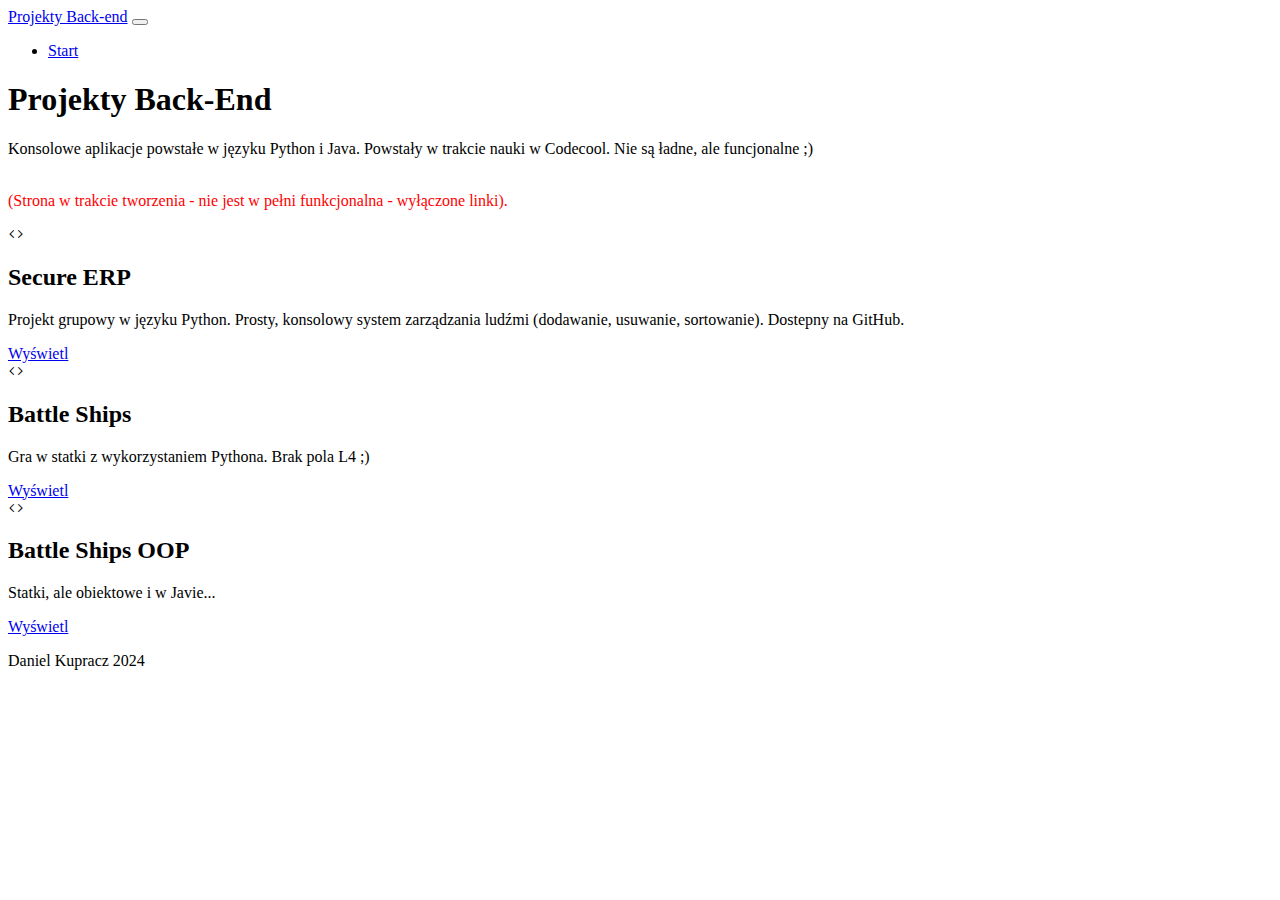
<file: src/main/resources/templates/backend.html>
<!DOCTYPE html>
<html  xmlns:th="http://www.thymeleaf.org" lang="pl">
<head>
    <meta charset="UTF-8">
    <meta name="viewport" content="width=device-width, initial-scale=1.0">
    <meta name="description" content="" />
    <meta name="author" content="Daniel Kupracz" />
    <link href="https://cdn.jsdelivr.net/npm/bootstrap@5.0.2/dist/css/bootstrap.min.css" rel="stylesheet" integrity="sha384-EVSTQN3/azprG1Anm3QDgpJLIm9Nao0Yz1ztcQTwFspd3yD65VohhpuuCOmLASjC" crossorigin="anonymous">
    <!-- Favicon-->
    <link rel="icon" type="image/x-icon" th:href="@{/assets/favicon.ico}" />
    <!-- Bootstrap icons-->
    <link href="https://cdn.jsdelivr.net/npm/bootstrap-icons@1.4.1/font/bootstrap-icons.css" rel="stylesheet" />
    <!-- Core theme CSS (includes Bootstrap)-->
    <link th:href="@{/css/projectstyles.css}" rel="stylesheet" />
    <title>Portfolio - projecty Back-end</title>
</head>
<body>
     <!-- Responsive navbar-->
     <nav class="navbar navbar-expand-lg navbar-dark bg-dark">
        <div class="container px-lg-5">
            <a class="navbar-brand" href="/frontend">Projekty Back-end</a>
            <button class="navbar-toggler" type="button" data-bs-toggle="collapse" data-bs-target="#navbarSupportedContent" aria-controls="navbarSupportedContent" aria-expanded="false" aria-label="Toggle navigation"><span class="navbar-toggler-icon"></span></button>
            <div class="collapse navbar-collapse" id="navbarSupportedContent">
                <ul class="navbar-nav ms-auto mb-2 mb-lg-0">
                    <li class="nav-item"><a class="nav-link active" aria-current="page" href="/">Start</a></li>
                    <!--li class="nav-item"><a class="nav-link" href="#!">About</a></li>
                    <li class="nav-item"><a class="nav-link" href="#!">Contact</a></li-->
                </ul>
            </div>
        </div>
    </nav>
    <!-- Header-->
    <header class="py-5">
        <div class="container px-lg-5">
            <div class="p-4 p-lg-5 bg-light rounded-3 text-center">
                <div class="m-4 m-lg-5">
                    <h1 class="display-5 fw-bold">Projekty Back-End</h1>
                    <p class="fs-4">Konsolowe aplikacje powstałe w języku Python i Java. Powstały w trakcie nauki w Codecool. Nie są ładne, ale funcjonalne ;)</p>
                        <br><span style="color: red;">(Strona w trakcie tworzenia - nie jest w pełni funkcjonalna - wyłączone linki).</span>
                    </p>
                    <!--a class="btn btn-primary btn-lg" href="#!">Call to action</a-->
                </div>
            </div>
        </div>
    </header>
    <!-- Page Content-->
    <section class="pt-4">
        <div class="container px-lg-5">
            <!-- Page Features-->
            <div class="row gx-lg-5">
                <div class="col-lg-6 col-xxl-4 mb-5">
                    <div class="card bg-light border-0 h-100">
                        <div class="card-body text-center p-4 p-lg-5 pt-0 pt-lg-0">
                            <div class="feature bg-primary bg-gradient text-white rounded-3 mb-4 mt-n4"><i class="bi bi-code"></i></div>
                            <h2 class="fs-4 fw-bold">Secure ERP</h2>
                            <p class="mb-0">Projekt grupowy w języku Python. Prosty, konsolowy system zarządzania ludźmi (dodawanie, usuwanie, sortowanie). Dostepny na GitHub. </p>
                            <!--a class="btn btn-primary btn-lg" href="/frontend/pizza">Wyświetl</a-->
                            <a class="btn btn-primary btn-lg" href="#">Wyświetl</a>
                        </div>
                    </div>
                </div>
                <div class="col-lg-6 col-xxl-4 mb-5">
                    <div class="card bg-light border-0 h-100">
                        <div class="card-body text-center p-4 p-lg-5 pt-0 pt-lg-0">
                            <div class="feature bg-primary bg-gradient text-white rounded-3 mb-4 mt-n4"><i class="bi bi-code"></i></div>
                            <h2 class="fs-4 fw-bold">Battle Ships</h2>
                            <p class="mb-0">Gra w statki z wykorzystaniem Pythona. Brak pola L4 ;)</p>
                            <!--a class="btn btn-primary btn-lg" href="/frontend/gallery">Wyświetl</a-->
                            <a class="btn btn-primary btn-lg" href="#">Wyświetl</a>
                        </div>
                    </div>
                </div>
                <div class="col-lg-6 col-xxl-4 mb-5">
                    <div class="card bg-light border-0 h-100">
                        <div class="card-body text-center p-4 p-lg-5 pt-0 pt-lg-0">
                            <div class="feature bg-primary bg-gradient text-white rounded-3 mb-4 mt-n4"><i class="bi bi-code"></i></div>
                            <h2 class="fs-4 fw-bold">Battle Ships OOP</h2>
                            <p class="mb-0">Statki, ale obiektowe i w Javie...</p>
                            <!--a class="btn btn-primary btn-lg" href="/frontend/prices">Wyświetl</a-->
                            <a class="btn btn-primary btn-lg" href="#">Wyświetl</a>
                        </div>
                    </div>
                </div>
            </div>
        </div>
    </section>
    <!-- Footer-->
    <footer class="py-5 bg-dark">
        <div class="container"><p class="m-0 text-center text-white">Daniel Kupracz 2024</p></div>
    </footer>
    <!-- Bootstrap core JS-->
    <script src="https://cdn.jsdelivr.net/npm/bootstrap@5.2.3/dist/js/bootstrap.bundle.min.js"></script>
    <!-- Core theme JS-->
     <script type="text/javascript" th:src="@{/js/projectscripts.js}"></script>
</body>
</html>
</file>
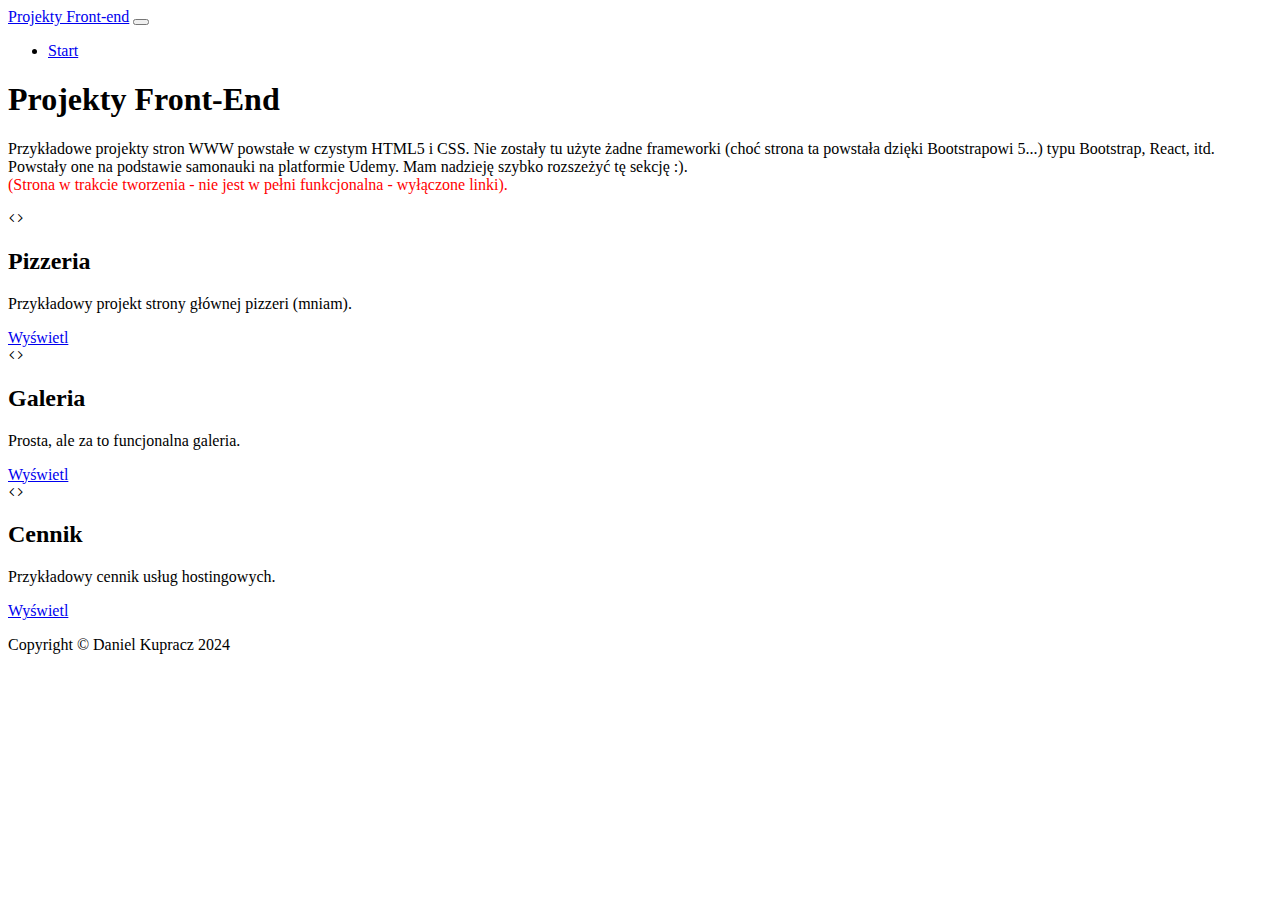
<file: src/main/resources/templates/frontend.html>
<!DOCTYPE html>
<html  xmlns:th="http://www.thymeleaf.org" lang="pl">
<head>
    <meta charset="UTF-8">
    <meta name="description" content="" />
    <meta name="author" content="Daniel Kupracz" />
    <meta name="viewport" content="width=device-width, initial-scale=1.0">
    <link href="https://cdn.jsdelivr.net/npm/bootstrap@5.0.2/dist/css/bootstrap.min.css" rel="stylesheet" integrity="sha384-EVSTQN3/azprG1Anm3QDgpJLIm9Nao0Yz1ztcQTwFspd3yD65VohhpuuCOmLASjC" crossorigin="anonymous">
    <!-- Favicon-->
    <link rel="icon" type="image/x-icon" th:href="@{/assets/favicon.ico}" />
    <!-- Bootstrap icons-->
    <link href="https://cdn.jsdelivr.net/npm/bootstrap-icons@1.4.1/font/bootstrap-icons.css" rel="stylesheet" />
    <!-- Core theme CSS (includes Bootstrap)-->
    <link th:href="@{/css/projectstyles.css}" rel="stylesheet" />
    <title>Portfolio - projecty Front-end</title>
</head>
<body>
     <!-- Responsive navbar-->
     <nav class="navbar navbar-expand-lg navbar-dark bg-dark">
        <div class="container px-lg-5">
            <a class="navbar-brand" href="/frontend">Projekty Front-end</a>
            <button class="navbar-toggler" type="button" data-bs-toggle="collapse" data-bs-target="#navbarSupportedContent" aria-controls="navbarSupportedContent" aria-expanded="false" aria-label="Toggle navigation"><span class="navbar-toggler-icon"></span></button>
            <div class="collapse navbar-collapse" id="navbarSupportedContent">
                <ul class="navbar-nav ms-auto mb-2 mb-lg-0">
                    <li class="nav-item"><a class="nav-link active" aria-current="page" href="/">Start</a></li>
                    <!--li class="nav-item"><a class="nav-link" href="#!">About</a></li>
                    <li class="nav-item"><a class="nav-link" href="#!">Contact</a></li-->
                </ul>
            </div>
        </div>
    </nav>
    <!-- Header-->
    <header class="py-5">
        <div class="container px-lg-5">
            <div class="p-4 p-lg-5 bg-light rounded-3 text-center">
                <div class="m-4 m-lg-5">
                    <h1 class="display-5 fw-bold">Projekty Front-End</h1>
                    <p class="fs-4">Przykładowe projekty stron WWW powstałe w czystym HTML5 i CSS. Nie zostały tu użyte żadne frameworki (choć strona ta powstała dzięki Bootstrapowi 5...) typu Bootstrap, React, itd. Powstały one na podstawie samonauki na platformie Udemy. Mam nadzieję szybko rozszeżyć tę sekcję :).
                        <br><span style="color: red;">(Strona w trakcie tworzenia - nie jest w pełni funkcjonalna - wyłączone linki).</span>
                    </p>
                    <!--a class="btn btn-primary btn-lg" href="#!">Call to action</a-->
                </div>
            </div>
        </div>
    </header>
    <!-- Page Content-->
    <section class="pt-4">
        <div class="container px-lg-5">
            <!-- Page Features-->
            <div class="row gx-lg-5">
                <div class="col-lg-6 col-xxl-4 mb-5">
                    <div class="card bg-light border-0 h-100">
                        <div class="card-body text-center p-4 p-lg-5 pt-0 pt-lg-0">
                            <div class="feature bg-primary bg-gradient text-white rounded-3 mb-4 mt-n4"><i class="bi bi-code"></i></div>
                            <h2 class="fs-4 fw-bold">Pizzeria</h2>
                            <p class="mb-0">Przykładowy projekt strony głównej pizzeri (mniam).</p>
                            <!--a class="btn btn-primary btn-lg" href="/frontend/pizza">Wyświetl</a-->
                            <a class="btn btn-primary btn-lg" href="#">Wyświetl</a>
                        </div>
                    </div>
                </div>
                <div class="col-lg-6 col-xxl-4 mb-5">
                    <div class="card bg-light border-0 h-100">
                        <div class="card-body text-center p-4 p-lg-5 pt-0 pt-lg-0">
                            <div class="feature bg-primary bg-gradient text-white rounded-3 mb-4 mt-n4"><i class="bi bi-code"></i></div>
                            <h2 class="fs-4 fw-bold">Galeria</h2>
                            <p class="mb-0">Prosta, ale za to funcjonalna galeria.</p>
                            <!--a class="btn btn-primary btn-lg" href="/frontend/gallery">Wyświetl</a-->
                            <a class="btn btn-primary btn-lg" href="#">Wyświetl</a>
                        </div>
                    </div>
                </div>
                <div class="col-lg-6 col-xxl-4 mb-5">
                    <div class="card bg-light border-0 h-100">
                        <div class="card-body text-center p-4 p-lg-5 pt-0 pt-lg-0">
                            <div class="feature bg-primary bg-gradient text-white rounded-3 mb-4 mt-n4"><i class="bi bi-code"></i></div>
                            <h2 class="fs-4 fw-bold">Cennik</h2>
                            <p class="mb-0">Przykładowy cennik usług hostingowych.</p>
                            <!--a class="btn btn-primary btn-lg" href="/frontend/prices">Wyświetl</a-->
                            <a class="btn btn-primary btn-lg" href="#">Wyświetl</a>
                        </div>
                    </div>
                </div>
            </div>
        </div>
    </section>
    <!-- Footer-->
    <footer class="py-5 bg-dark">
        <div class="container"><p class="m-0 text-center text-white">Copyright &copy; Daniel Kupracz 2024</p></div>
    </footer>
    <!-- Bootstrap core JS-->
    <script src="https://cdn.jsdelivr.net/npm/bootstrap@5.2.3/dist/js/bootstrap.bundle.min.js"></script>
    <!-- Core theme JS-->
    <script type="text/javascript" th:src="@{/js/projectscripts.js}"></script>
</body>
</html>
</file>
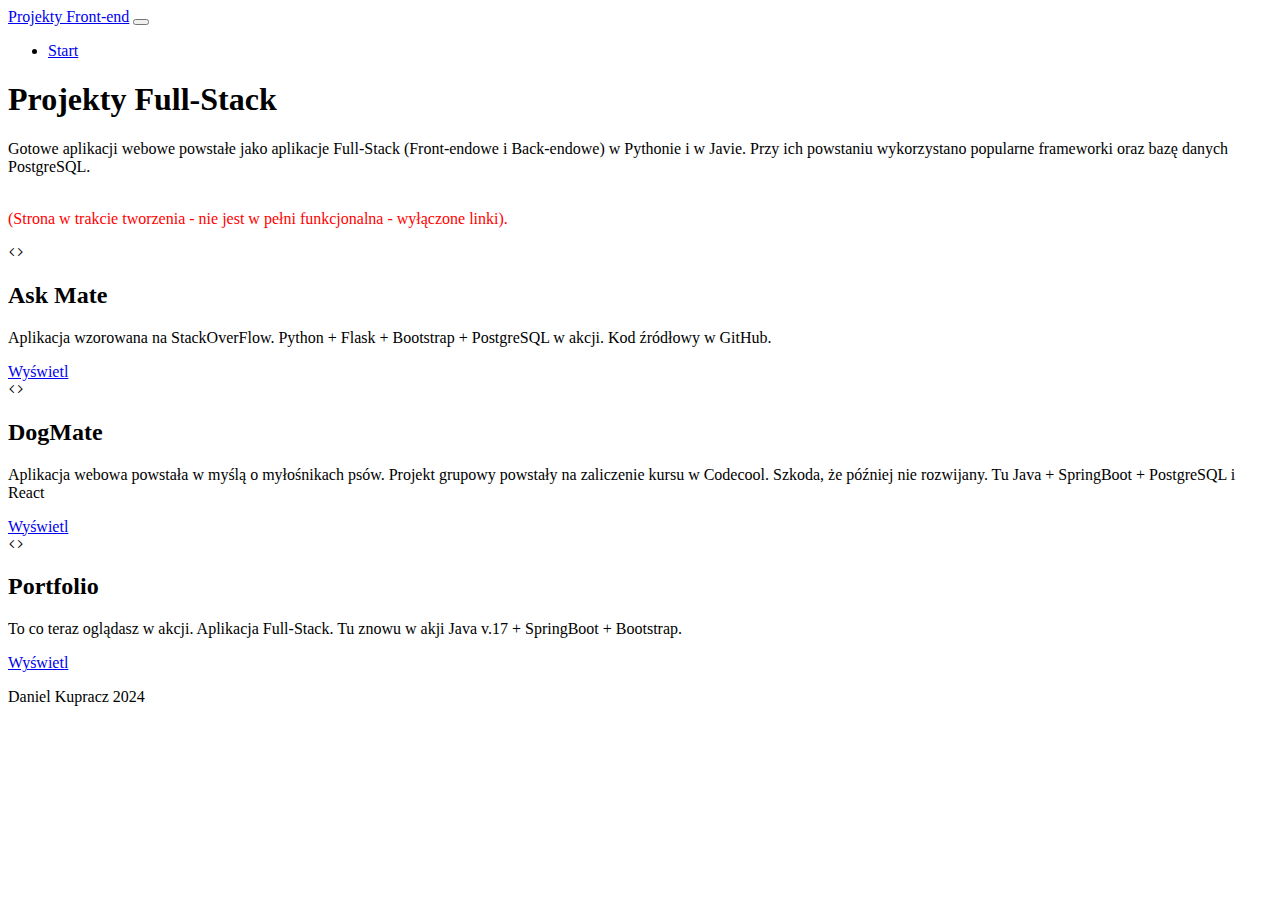
<file: src/main/resources/templates/fullstack.html>
<!DOCTYPE html>
<html  xmlns:th="http://www.thymeleaf.org" lang="pl">
<head>
    <meta charset="UTF-8">
    <meta name="viewport" content="width=device-width, initial-scale=1.0">
    <meta name="description" content="" />
    <meta name="author" content="Daniel Kupracz" />
    <link href="https://cdn.jsdelivr.net/npm/bootstrap@5.0.2/dist/css/bootstrap.min.css" rel="stylesheet" integrity="sha384-EVSTQN3/azprG1Anm3QDgpJLIm9Nao0Yz1ztcQTwFspd3yD65VohhpuuCOmLASjC" crossorigin="anonymous">
    <!-- Favicon-->
    <link rel="icon" type="image/x-icon" th:href="@{/assets/favicon.ico}" />
    <!-- Bootstrap icons-->
    <link href="https://cdn.jsdelivr.net/npm/bootstrap-icons@1.4.1/font/bootstrap-icons.css" rel="stylesheet" />
    <!-- Core theme CSS (includes Bootstrap)-->
    <link th:href="@{/css/projectstyles.css}" rel="stylesheet" />
    <title>Portfolio - projecty Full Stack</title>
</head>
<body>
     <!-- Responsive navbar-->
     <nav class="navbar navbar-expand-lg navbar-dark bg-dark">
        <div class="container px-lg-5">
            <a class="navbar-brand" href="/frontend">Projekty Front-end</a>
            <button class="navbar-toggler" type="button" data-bs-toggle="collapse" data-bs-target="#navbarSupportedContent" aria-controls="navbarSupportedContent" aria-expanded="false" aria-label="Toggle navigation"><span class="navbar-toggler-icon"></span></button>
            <div class="collapse navbar-collapse" id="navbarSupportedContent">
                <ul class="navbar-nav ms-auto mb-2 mb-lg-0">
                    <li class="nav-item"><a class="nav-link active" aria-current="page" href="/">Start</a></li>
                    <!--li class="nav-item"><a class="nav-link" href="#!">About</a></li>
                    <li class="nav-item"><a class="nav-link" href="#!">Contact</a></li-->
                </ul>
            </div>
        </div>
    </nav>
    <!-- Header-->
    <header class="py-5">
        <div class="container px-lg-5">
            <div class="p-4 p-lg-5 bg-light rounded-3 text-center">
                <div class="m-4 m-lg-5">
                    <h1 class="display-5 fw-bold">Projekty Full-Stack</h1>
                    <p class="fs-4">Gotowe aplikacji webowe powstałe jako aplikacje Full-Stack (Front-endowe i Back-endowe) w Pythonie i w Javie. Przy ich powstaniu wykorzystano popularne frameworki oraz bazę danych PostgreSQL.</p>
                        <br><span style="color: red;">(Strona w trakcie tworzenia - nie jest w pełni funkcjonalna - wyłączone linki).</span>
                    </p>
                    <!--a class="btn btn-primary btn-lg" href="#!">Call to action</a-->
                </div>
            </div>
        </div>
    </header>
    <!-- Page Content-->
    <section class="pt-4">
        <div class="container px-lg-5">
            <!-- Page Features-->
            <div class="row gx-lg-5">
                <div class="col-lg-6 col-xxl-4 mb-5">
                    <div class="card bg-light border-0 h-100">
                        <div class="card-body text-center p-4 p-lg-5 pt-0 pt-lg-0">
                            <div class="feature bg-primary bg-gradient text-white rounded-3 mb-4 mt-n4"><i class="bi bi-code"></i></div>
                            <h2 class="fs-4 fw-bold">Ask Mate</h2>
                            <p class="mb-0">Aplikacja wzorowana na StackOverFlow. Python + Flask + Bootstrap + PostgreSQL w akcji. Kod źródłowy w GitHub.</p>
                            <!--a class="btn btn-primary btn-lg" href="/frontend/pizza">Wyświetl</a-->
                            <a class="btn btn-primary btn-lg" href="#">Wyświetl</a>
                        </div>
                    </div>
                </div>
                <div class="col-lg-6 col-xxl-4 mb-5">
                    <div class="card bg-light border-0 h-100">
                        <div class="card-body text-center p-4 p-lg-5 pt-0 pt-lg-0">
                            <div class="feature bg-primary bg-gradient text-white rounded-3 mb-4 mt-n4"><i class="bi bi-code"></i></div>
                            <h2 class="fs-4 fw-bold">DogMate</h2>
                            <p class="mb-0">Aplikacja webowa powstała w myślą o myłośnikach psów. Projekt grupowy powstały na zaliczenie kursu w Codecool. Szkoda, że później nie rozwijany. Tu Java + SpringBoot + PostgreSQL i React</p>
                            <!--a class="btn btn-primary btn-lg" href="/frontend/gallery">Wyświetl</a-->
                            <a class="btn btn-primary btn-lg" href="#">Wyświetl</a>
                        </div>
                    </div>
                </div>
                <div class="col-lg-6 col-xxl-4 mb-5">
                    <div class="card bg-light border-0 h-100">
                        <div class="card-body text-center p-4 p-lg-5 pt-0 pt-lg-0">
                            <div class="feature bg-primary bg-gradient text-white rounded-3 mb-4 mt-n4"><i class="bi bi-code"></i></div>
                            <h2 class="fs-4 fw-bold">Portfolio</h2>
                            <p class="mb-0">To co teraz oglądasz w akcji. Aplikacja Full-Stack. Tu znowu w akji Java v.17 + SpringBoot + Bootstrap.</p>
                            <!--a class="btn btn-primary btn-lg" href="/frontend/prices">Wyświetl</a-->
                            <a class="btn btn-primary btn-lg" href="#">Wyświetl</a>
                        </div>
                    </div>
                </div>
            </div>
        </div>
    </section>
    <!-- Footer-->
    <footer class="py-5 bg-dark">
        <div class="container"><p class="m-0 text-center text-white">Daniel Kupracz 2024</p></div>
    </footer>
    <!-- Bootstrap core JS-->
    <script src="https://cdn.jsdelivr.net/npm/bootstrap@5.2.3/dist/js/bootstrap.bundle.min.js"></script>
    <!-- Core theme JS-->
     <script type="text/javascript" th:src="@{/js/projectscripts.js}"></script>
</body>
</html>
</file>
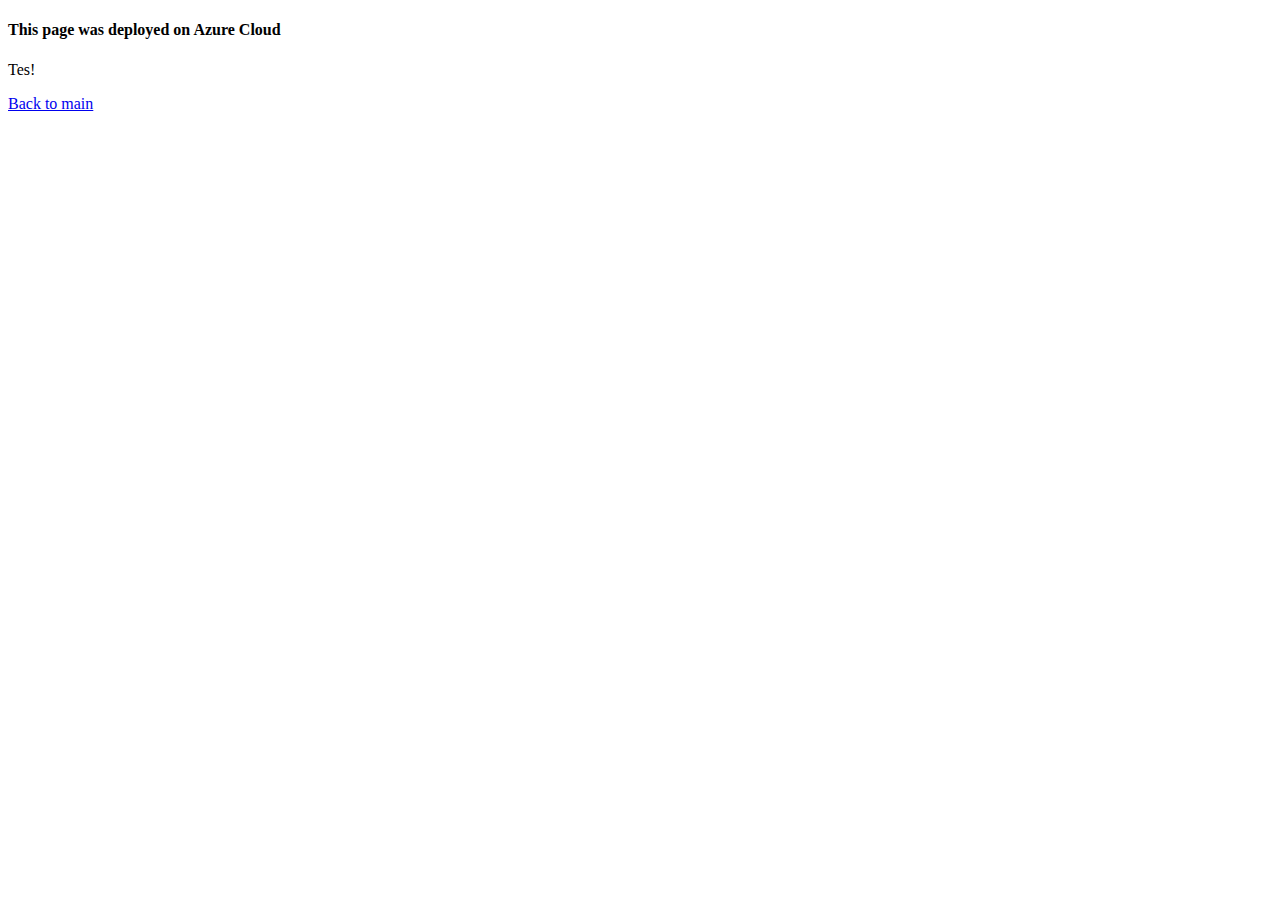
<file: src/main/resources/templates/test.html>
<!DOCTYPE html>
<html xmlns:th="http://www.thymeleaf.org">
<head>
    <title>Test</title>
</head>
<body>
<h4>This page was deployed on Azure Cloud</h4>
<p>Tes!</p>
<p><a href="/">Back to main</a> </p>
</body>
</html>
</file>
